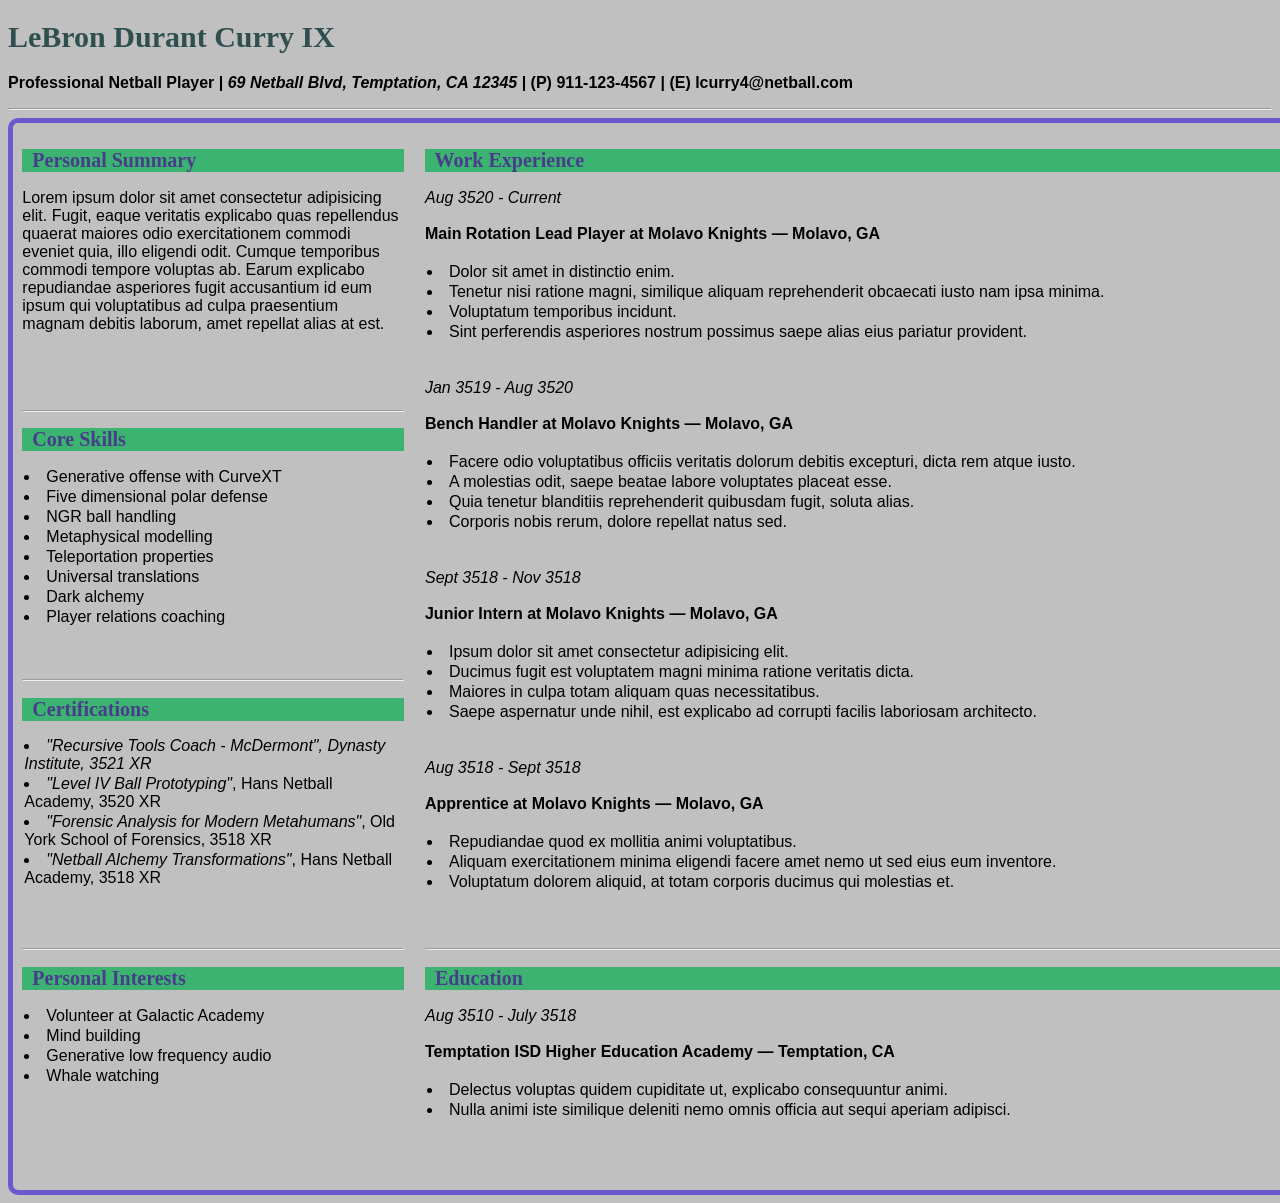
<file: index.html>
<!DOCTYPE html>
<html lang="en">
<!-- The Unaesthetic Grid Resume for Future Metahumans-->

<head>
    <meta charset="UTF-8">
    <meta http-equiv="X-UA-Compatible" content="IE=edge">
    <meta name="viewport" content="width=device-width, initial-scale=1.0">
    <link rel="stylesheet" href="resume-style.css">
    <title>Resume</title>
</head>

<body>
    <div>
        <h1>LeBron Durant Curry IX</h1>
        <p><b>Professional Netball Player | <i>69 Netball Blvd, Temptation, CA 12345</i>
                | (P) 911-123-4567 | (E) lcurry4@netball.com</b></p>
        <hr>
    </div>

    <section class="container">
        <section class="a-summary">
            <h2>&nbsp&nbspPersonal Summary</h2>
            Lorem ipsum dolor sit amet consectetur adipisicing elit. Fugit, eaque veritatis explicabo quas repellendus
            quaerat maiores odio exercitationem commodi eveniet quia, illo eligendi odit. Cumque temporibus commodi
            tempore voluptas ab. Earum explicabo repudiandae asperiores fugit accusantium id eum ipsum qui voluptatibus
            ad culpa praesentium magnam debitis laborum, amet repellat alias at est.
        </section>

        <section class="b-skills">
            <hr>
            <h2>&nbsp&nbspCore Skills</h2>
            <li>Generative offense with CurveXT</li>
            <li>Five dimensional polar defense</li>
            <li>NGR ball handling</li>
            <li>Metaphysical modelling</li>
            <li>Teleportation properties</li>
            <li>Universal translations</li>
            <li>Dark alchemy</li>
            <li>Player relations coaching</li>
        </section>

        <section class="c-certifications">
            <hr>
            <h2>&nbsp&nbspCertifications</h2>
            <li><i>"Recursive Tools Coach - McDermont", Dynasty Institute, 3521 XR</i></li>
            <li><i>"Level IV Ball Prototyping"</i>, Hans Netball Academy, 3520 XR</li>
            <li><i>"Forensic Analysis for Modern Metahumans"</i>, Old York School of Forensics, 3518 XR</li>
            <li><i>"Netball Alchemy Transformations"</i>, Hans Netball Academy, 3518 XR</li>
        </section>

        <section class="d-interests">
            <hr>
            <h2>&nbsp&nbspPersonal Interests</h2>
            <li>Volunteer at Galactic Academy</li>
            <li>Mind building</li>
            <li>Generative low frequency audio</li>
            <li>Whale watching</li>
        </section>

        <section class="e-work">
            <h2>&nbsp&nbspWork Experience</h2>
            <i>Aug 3520 - Current</i><br><br>
            <b>Main Rotation Lead Player at Molavo Knights — Molavo, GA</b><br><br>
            <li>Dolor sit amet in distinctio enim.</li>
            <li>Tenetur nisi ratione magni, similique aliquam reprehenderit obcaecati iusto nam ipsa minima.</li>
            <li>Voluptatum temporibus incidunt.</li>
            <li>Sint perferendis asperiores nostrum possimus saepe alias eius pariatur provident.</li>

            <br><br>
            <i>Jan 3519 - Aug 3520</i><br><br>
            <b>Bench Handler at Molavo Knights — Molavo, GA</b><br><br>
            <li>Facere odio voluptatibus officiis veritatis dolorum debitis excepturi, dicta rem atque iusto.</li>
            <li>A molestias odit, saepe beatae labore voluptates placeat esse.</li>
            <li>Quia tenetur blanditiis reprehenderit quibusdam fugit, soluta alias.</li>
            <li>Corporis nobis rerum, dolore repellat natus sed.</li>

            <br><br>
            <i>Sept 3518 - Nov 3518</i><br><br>
            <b>Junior Intern at Molavo Knights — Molavo, GA</b><br><br>
            <li>Ipsum dolor sit amet consectetur adipisicing elit.</li>
            <li>Ducimus fugit est voluptatem magni minima ratione veritatis dicta.</li>
            <li>Maiores in culpa totam aliquam quas necessitatibus.</li>
            <li>Saepe aspernatur unde nihil, est explicabo ad corrupti facilis laboriosam architecto.</li>

            <br><br>
            <i>Aug 3518 - Sept 3518</i><br><br>
            <b>Apprentice at Molavo Knights — Molavo, GA</b><br><br>
            <li>Repudiandae quod ex mollitia animi voluptatibus.</li>
            <li>Aliquam exercitationem minima eligendi facere amet nemo ut sed eius eum inventore.</li>
            <li>Voluptatum dolorem aliquid, at totam corporis ducimus qui molestias et.</li>
        </section>

        <section class="f-education">
            <hr>
            <h2>&nbsp&nbspEducation</h2>
            <i>Aug 3510 - July 3518</i><br><br>
            <b>Temptation ISD Higher Education Academy — Temptation, CA</b><br><br>
            <li>Delectus voluptas quidem cupiditate ut, explicabo consequuntur animi.</li>
            <li>Nulla animi iste similique deleniti nemo omnis officia aut sequi aperiam adipisci.</li>
        </section>
    </section>

</body>

</html>
</file>
<file: resume-style.css>
body {
    font-family: Verdana, Geneva, Tahoma, sans-serif;
    background-color: silver;
}

h1 {
    font-family: Georgia, 'Times New Roman', Times, serif;
    font-size: 30px;
    color: darkslategray;
}

h2 {
    font-family: Georgia, 'Times New Roman', Times, serif;
    font-size: 20px;
    color: darkslateblue;
    background-color: mediumseagreen;
}

li {
    margin: 2px;
}

.container {
    display: grid;
    grid-template-columns: 30% 70%;
    grid-template-rows: 25% 25% 25% 25%;
    width: 1000pt;
    height: 800pt;
    grid-column-gap: 2pt;
    grid-row-gap: 2pt;
    border: solid slateblue 4pt;
    border-radius: 10px;
}

.a-summary {
    grid-column: 1/2;
    grid-row: 1/2;
    margin: 5pt 5pt;
    padding: 2pt 2pt;
}

.b-skills {
    grid-column: 1/2;
    grid-row: 2/3;
    margin: 5pt 5pt;
    padding: 2pt 2pt;
}

.c-certifications {
    grid-column: 1/2;
    grid-row: 3/4;
    margin: 5pt 5pt;
    padding: 2pt 2pt;
}

.d-interests {
    grid-column: 1/2;
    grid-row: 4/5;
    margin: 5pt 5pt;
    padding: 2pt 2pt;
}

.e-work {
    grid-column: 2/3;
    grid-row: 1/2;
    margin: 5pt 5pt;
    padding: 2pt 2pt;
}

.f-education {
    grid-column: 2/3;
    grid-row: 4/5;
    margin: 5pt 5pt;
    padding: 2pt 2pt;
}
</file>
